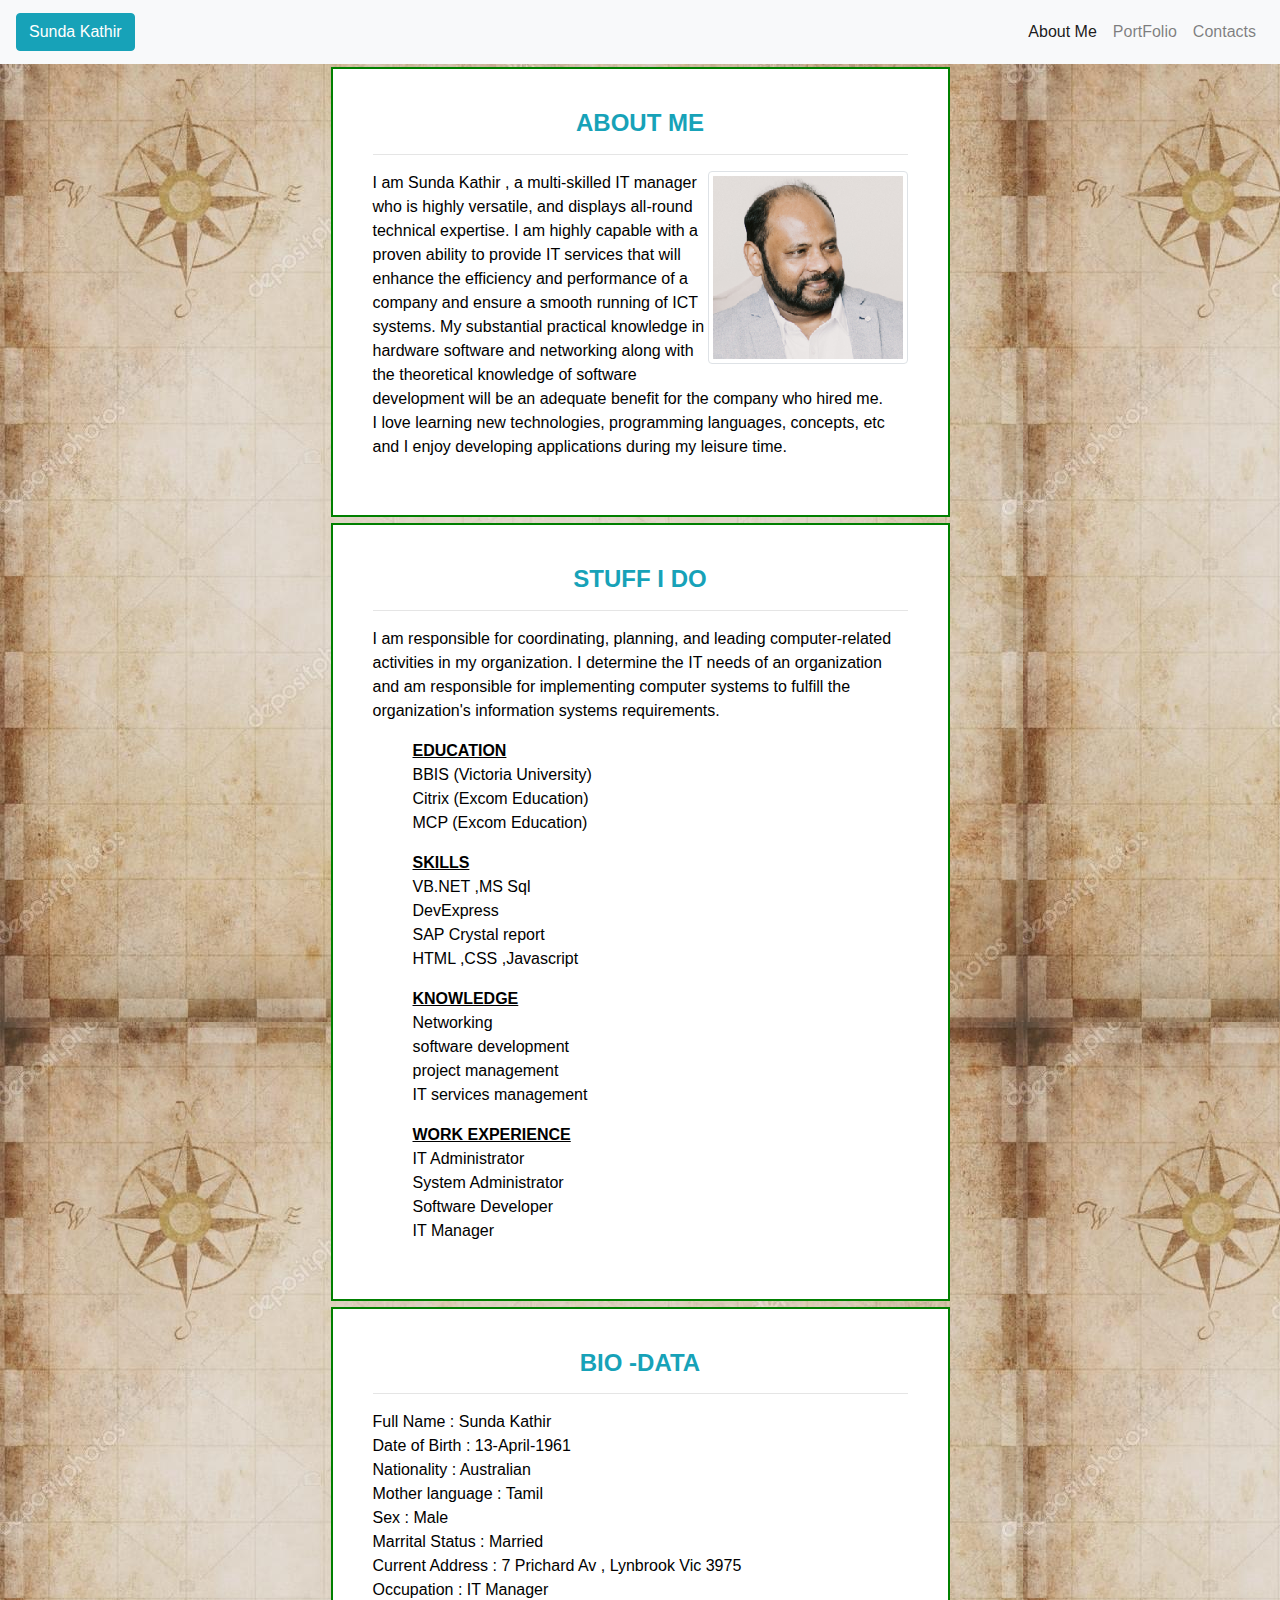
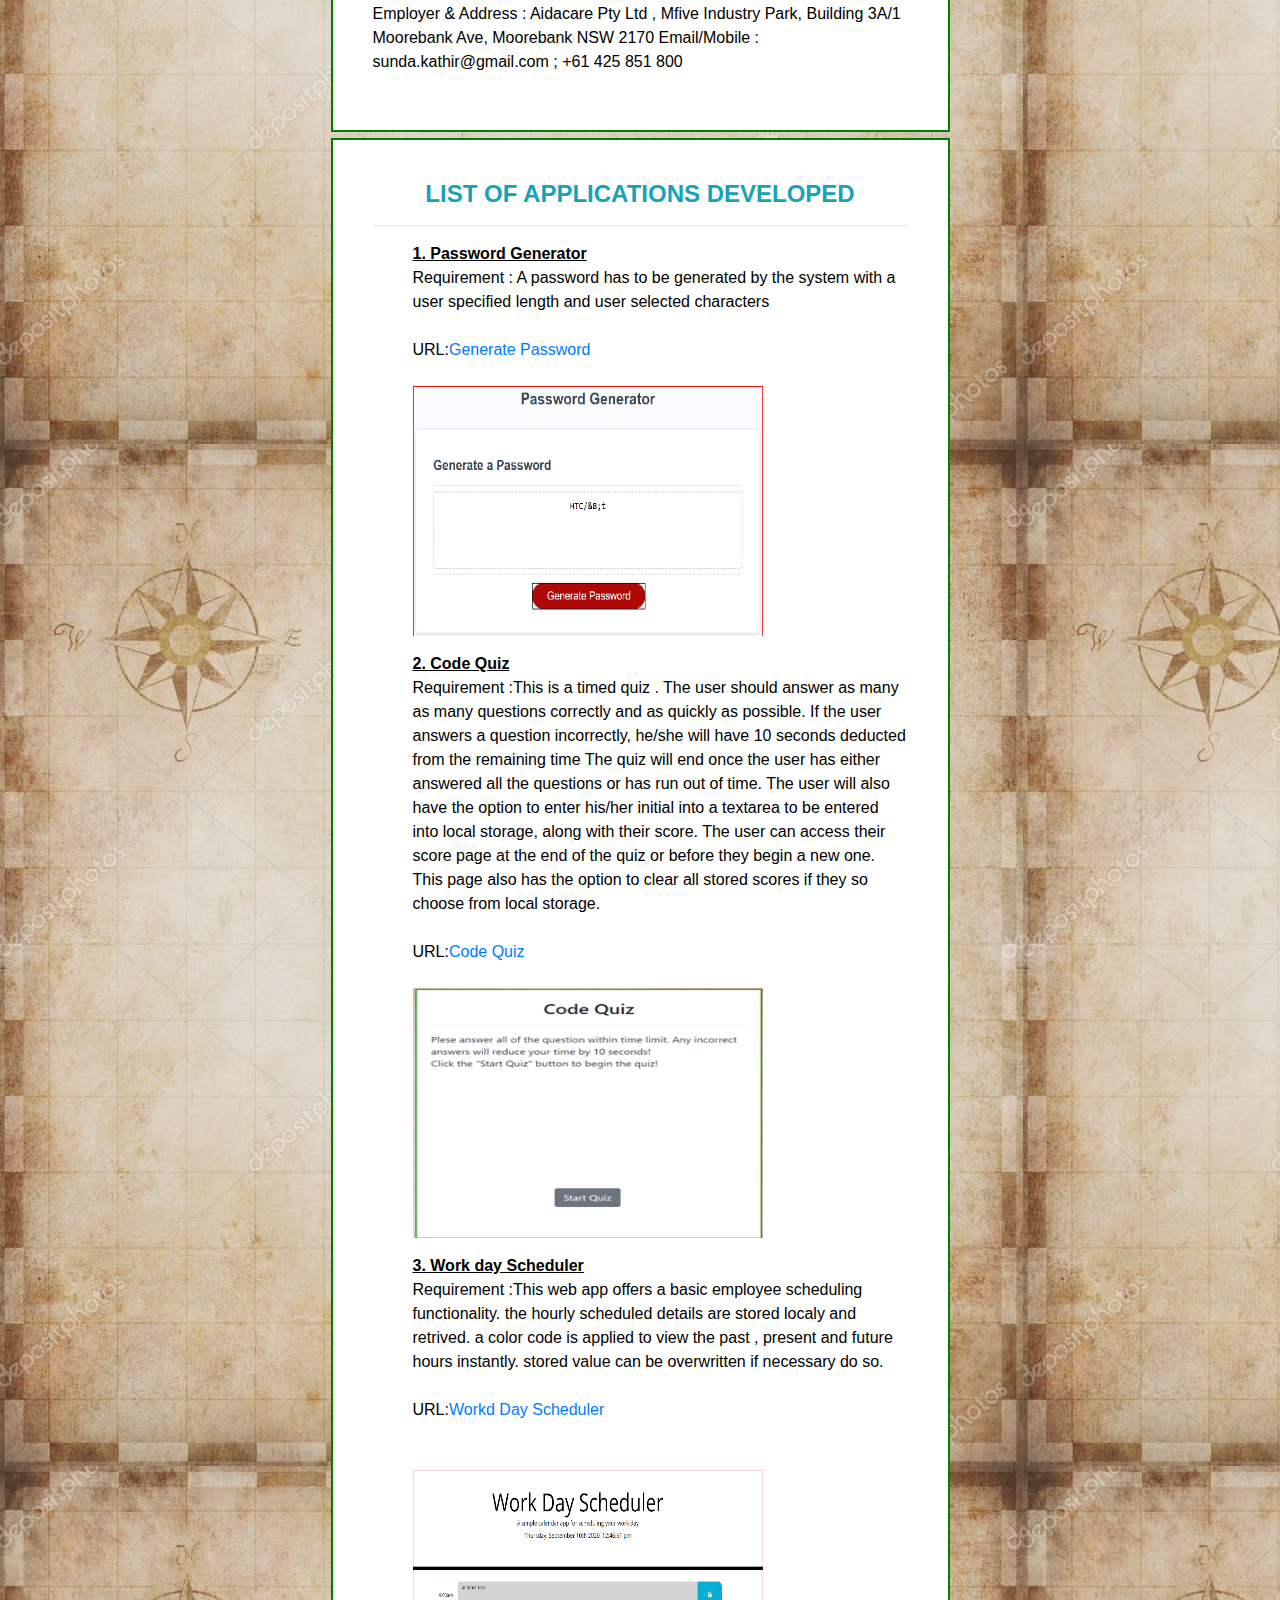
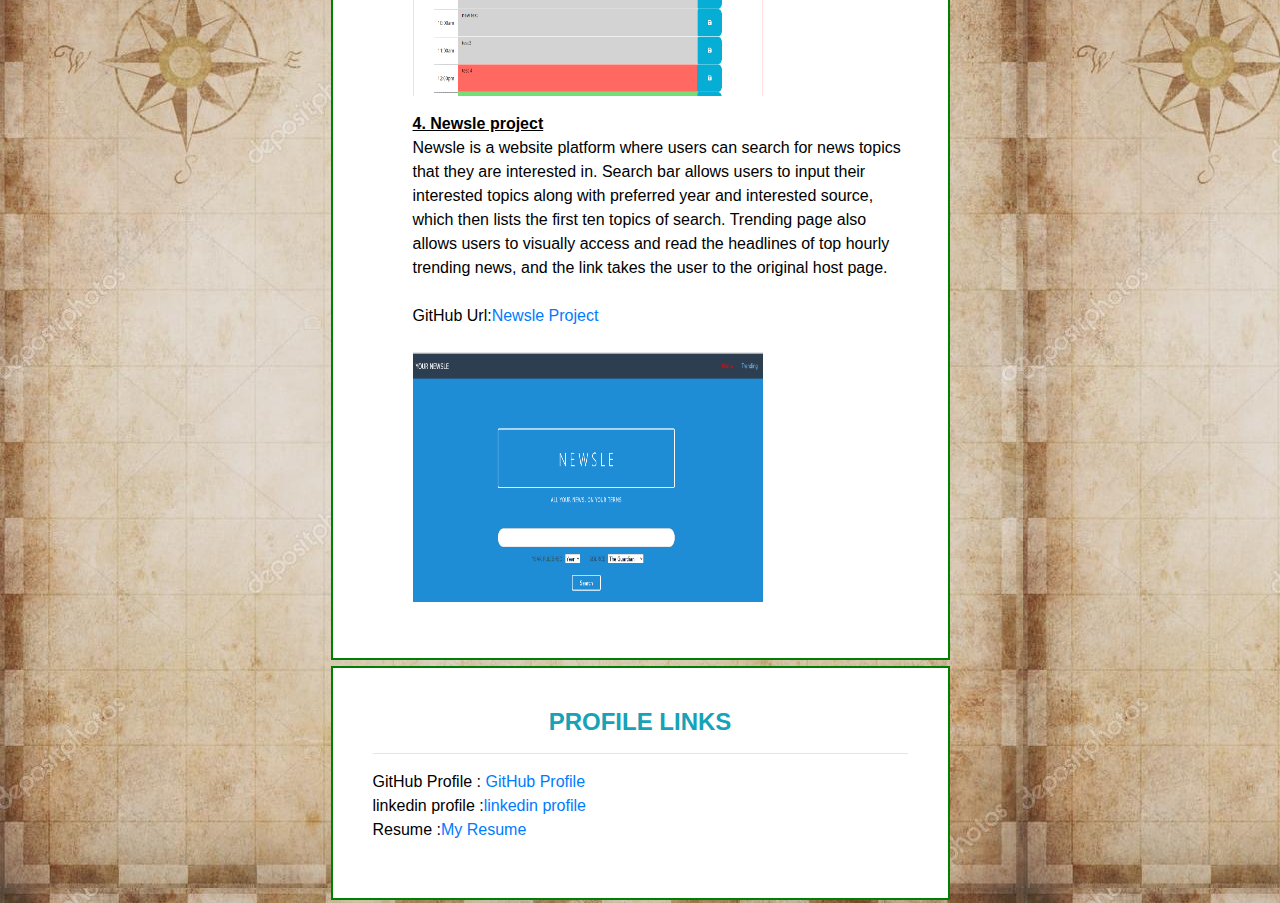
<file: index.html>
<!DOCTYPE html>
<html lang="en">
<head>
    <meta charset="UTF-8">
    <meta name="viewport" content="width=device-width, initial-scale=1.0">
    <title>About Me</title>
    <link rel="stylesheet" href="https://stackpath.bootstrapcdn.com/bootstrap/4.5.2/css/bootstrap.min.css">
    <link rel="stylesheet" href="CSS/CustomStyle.css">
</head>
<nav class="navbar navbar-expand-lg navbar-light bg-light">
  <a class="navbar-brand" href="#"><button type="submit" class="btn btn-info">Sunda Kathir</button> </a>
  <button class="navbar-toggler" type="button" data-toggle="collapse" data-target="#navbarNav" aria-controls="navbarNav" aria-expanded="false" aria-label="Toggle navigation">
    <span class="navbar-toggler-icon"></span>
  </button>
  <div class="collapse navbar-collapse" id="navbarNav">
    <ul class="nav navbar-nav ml-auto">
      <li class="nav-item active">
        <a class="nav-link" href="#">About Me <span class="sr-only">(current)</span></a>
      </li>
      <li class="nav-item">
        <a class="nav-link" href="portfolio.html">PortFolio</a>
      </li>
      <li class="nav-item">
        <a class="nav-link" href="Contacts.html">Contacts</a>
      </li>
    </ul>
  </div>
</nav>
<body>
  <div class="Container">
      <div class ="row">
        <div class ="col-md-3"></div> <!--left side with no content-->
        <div class ="col-md-6"> <!--Main Content-->
          <div class ="CustomDiv">
            <h4 class ="text-center font-weight-bold text-info">ABOUT ME</h4>
            <hr>
            <img src="Images/myImage.png" alt="images" width="200" height="250"  class="float-right img-thumbnail">
            <p>
              I am  Sunda Kathir , a multi-skilled IT manager who is highly versatile, and displays all-round technical expertise. 
              I am highly capable with a proven ability to provide IT services that will enhance the efficiency and 
              performance of a company and ensure a smooth running of ICT systems. My substantial practical knowledge in 
              hardware software and networking along with the theoretical knowledge of software development will be an adequate
              benefit for the company who hired me. <br> 
              I love learning new technologies, programming languages, concepts, etc and I enjoy developing applications during my leisure time.
            </p>
          </div> 
        </div> 
        <div class ="col-md-3"></div><!--Right side with no content-->
      </div>
  </div>
  <div class="Container">
    <div class ="row">
      <div class ="col-md-3"></div> <!--left side with no content-->
      <div class ="col-md-6"> <!--Main Content-->
        <div class ="CustomDiv">
          <h4 class ="text-center font-weight-bold text-info">STUFF I DO </h4>
          <hr>
            <p>
            I am responsible for coordinating, planning, and leading computer-related activities in my organization. 
            I determine the IT needs of an organization and am responsible for implementing computer systems to fulfill 
            the organization's information systems requirements.
            <ul >
							<li>
								
								<p><strong><u>EDUCATION</u></strong>  <br>
									BBIS (Victoria University) <br>
									Citrix (Excom Education) <br>
									MCP (Excom Education)<br>
									
								</p>
								
							</li>
							<li>
								
								<p><strong> <u>SKILLS</u></strong>  <br>
									VB.NET ,MS Sql  <br>
									DevExpress <br>
									SAP Crystal report <br>
									HTML ,CSS ,Javascript 
								</p>
								
							</li>
							<li>
								
								<p><strong><u>KNOWLEDGE</u></strong>  <br>
									Networking <br>
									software development <br>
									project management <br>
									IT services management 

								</P>
								
							</li>
							<li>
								
								<p><strong><u>WORK EXPERIENCE</u></strong>  <br>
									IT Administrator <br>
									System Administrator <br>
									Software Developer <br>
									IT Manager 
								</p>
								
							</li>
						</ul>

          </p>
        </div> 
      </div> 
      <div class ="col-md-3"></div><!--Right side with no content-->
    </div>
</div>
<div class="Container">
  <div class ="row">
    <div class ="col-md-3"></div> <!--left side with no content-->
    <div class ="col-md-6"> <!--Main Content-->
      <div class ="CustomDiv">
        <h4 class ="text-center font-weight-bold text-info">BIO -DATA</h4>
        <hr>
          <p>
          Full Name : Sunda Kathir <br>
          Date of Birth : 13-April-1961 <br>
          Nationality : Australian <br>
          Mother language : Tamil <br>
          Sex : Male <br>
          Marrital Status : Married <br>
          Current Address : 7 Prichard Av , Lynbrook Vic 3975 <br>
          Occupation : IT Manager <br>
          Employer & Address : Aidacare Pty Ltd , Mfive Industry Park, Building 3A/1 Moorebank Ave, Moorebank NSW 2170 Email/Mobile : sunda.kathir@gmail.com ; +61 425 851 800
        </p>
      </div> 
    </div> 
    <div class ="col-md-3"></div><!--Right side with no content-->
  </div>
</div>
<div class="Container">
  <div class ="row">
    <div class ="col-md-3"></div> <!--left side with no content-->
    <div class ="col-md-6"> <!--Main Content-->
      <div class ="CustomDiv">
        <h4 class ="text-center font-weight-bold text-info">LIST OF APPLICATIONS DEVELOPED </h4>
        <hr>
          <p>
            <ul>
            <li>
								
              <p><strong><u>1. Password Generator</u></strong>  <br>
                Requirement : A password has to be generated by the system with a user specified length and user selected characters <br><br>
                URL:<a href="https://sundakathir.github.io/GeneratePassword/" target="_blank">Generate Password</a> <br><br>
                <img src="Images/Screen-PWD-Generator.png" alt="Password Generator screen shot" width ="350" ; height="250";> <br>

              </P>
              
            </li>
            <li>
								
              <p><strong><u>2. Code Quiz</u></strong>  <br>
                 Requirement :This is a timed quiz . The user should answer as many as many questions correctly and as quickly as possible.
                 If the user answers a question incorrectly, he/she will have 10 seconds deducted from the remaining time
                 The quiz will end once the user has either answered all the questions or has run out of time.
                 The user will also have the option to enter his/her initial into a textarea to be entered into local storage, along with their score.
                 The user can access their score page at the end of the quiz or before they begin a new one. 
                 This page also has the option to clear all stored scores if they so choose from local storage. <br> <br>
                 URL:<a href="https://github.com/sundakathir/codequiz/" target="_blank">Code Quiz</a> <br><br>
                <img src="Images/Code Quiz.png" alt="Code Quiz screen shot" width ="350" ; height="250"; > <br>

              </P>
              
            </li>
            <li>
								
              <p><strong><u>3. Work day Scheduler</u></strong>  <br>
                 Requirement :This web app offers a basic employee scheduling functionality.
                 the hourly scheduled details are stored localy and retrived.
                 a color code is applied to view the past , present and future hours instantly.
                 stored value can be overwritten if necessary do so. <br><br>
                 URL:<a href="https://sundakathir.github.io/workschedule/" target="_blank">Workd Day Scheduler</a> <br><br>
                <img src="Images/workdayscheduler.png" alt="Work day scheduler screen shot" width ="350" ; height="250"; > <br>

              </P>
              
            </li>
            <li>
								
              <p><strong><u>4. Newsle project</u></strong>  <br>
                 Newsle is a website platform where users can search for news topics that they are interested in. 
                 Search bar allows users to input their interested topics along with preferred year and interested source, 
                 which then lists the first ten topics of search. Trending page also allows users to visually access and read 
                 the headlines of top hourly trending news, and the link takes the user to the original host page. <br><br>
                 GitHub Url:<a href="https://github.com/Akif448/newsle-project.git" target="_blank">Newsle Project</a> <br><br>
                <img src="Images/newsle.png" alt="Newsle screen shot" width ="350" ; height="250"; > <br>

              </P>
              
            </li>
          </ul>

         
        </p>
      </div> 
    </div> 
    <div class ="col-md-3"></div><!--Right side with no content-->
  </div>
</div>
<div class="Container">
  <div class ="row">
    <div class ="col-md-3"></div> <!--left side with no content-->
    <div class ="col-md-6"> <!--Main Content-->
      <div class ="CustomDiv">
        <h4 class ="text-center font-weight-bold text-info">PROFILE LINKS</h4>
        <hr>
          <p>
            GitHub Profile : <a href="https://github.com/sundakathir" target="_blank">GitHub Profile</a> <br>
            linkedin profile :<a href="https://www.linkedin.com/in/sunda-kathir-b434a7109/" target="_blank">linkedin profile</a> <br>
            Resume :<a href="Images/Sunda Kathir-Resume.pdf" target="_blank">My Resume</a> <br>
           
        </p>
      </div> 
    </div> 
    <div class ="col-md-3"></div><!--Right side with no content-->
  </div>
</div>
  </body>
</html>
</file>
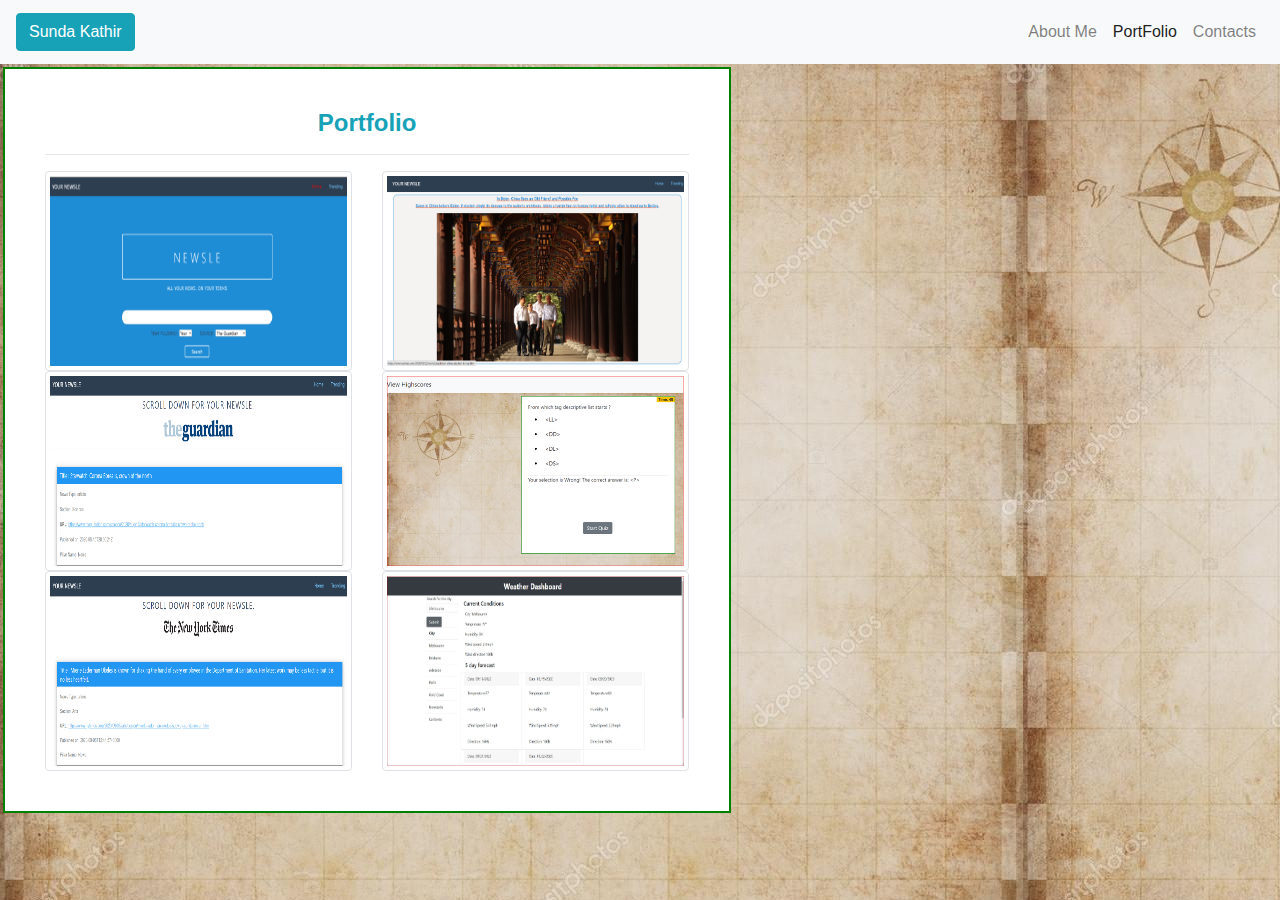
<file: portfolio.html>
<!DOCTYPE html>
<html lang="en">
<head>
    <meta charset="UTF-8">
    <meta name="viewport" content="width=device-width, initial-scale=1.0">
    <title>About Me</title>
    <link rel="stylesheet" href="https://stackpath.bootstrapcdn.com/bootstrap/4.5.2/css/bootstrap.min.css">
    <link rel="stylesheet" href="CSS/CustomStyle.css">
</head>
<nav class="navbar navbar-expand-lg navbar-light bg-light">
  <a class="navbar-brand" href="#"><button type="submit" class="btn btn-info">Sunda Kathir</button> </a>
  <button class="navbar-toggler" type="button" data-toggle="collapse" data-target="#navbarNav" aria-controls="navbarNav" aria-expanded="false" aria-label="Toggle navigation">
    <span class="navbar-toggler-icon"></span>
  </button>
  <div class="collapse navbar-collapse" id="navbarNav">
    <ul class="nav navbar-nav ml-auto">
      <li class="nav-item">
        <a class="nav-link" href="index.html">About Me </a>
      </li>
      <li class="nav-item active">
        <a class="nav-link" href="#">PortFolio <span class="sr-only">(current)</span></a>
      </li>
      <li class="nav-item">
        <a class="nav-link" href="Contacts.html">Contacts</a>
      </li>
    </ul>
  </div>
</nav>
<body>
  <div class="Container">
    <div class ="row">
       
        <div class ="col-md-7"> <!--Main Content-->
          <div class ="CustomDiv">
            <h4 class ="text-center font-weight-bold text-info">Portfolio</h4>
            <hr>
            <div class="row">
              <div class="col-md-6">
                <img src="Images/newsle.png" width="350" ; height="350"; alt="placeholder" class="img-thumbnail img-responsive PortFolio">
                <img src="Images/guardian.png"  width="350" ; height="350";alt="placeholder" class="img-thumbnail img-responsive PortFolio">
                <img src="Images/NyTimespng.png"  width="350" ; height="350";alt="placeholder" class="img-thumbnail img-responsive PortFolio">
              </div>
              <div class="col-md-6"> 
                <img src="Images/Trendingimage.png" width="350" ; height="350"; alt="placeholder" class="img-thumbnail img-responsive PortFolio">
                <img src="Images/codequiz2.png"  width="350" ; height="350";alt="placeholder" class="img-thumbnail img-responsive PortFolio">
                <img src="Images/weatherdashboard.png"  width="350" ; height="350";alt="placeholder" class="img-thumbnail img-responsive PortFolio">
              </div>
            
             
           </div>
          </div> 
         
       
        <div class ="col-md-5"></div><!--Right side with no content-->
    </div>      
  </div>
 
</body>
</html>
</file>
<file: CSS/CustomStyle.css>
.CustomDiv {
    margin: 3px;
    background-color: white;
    border: 2px solid green;
    padding: 40px;
    color: black;
   
  }
 ul {
  list-style-type: none;
 }

 .responsive {
  width: 100%;
  height: auto;
}

.PortFolio {
  width: 400px;
  height: 200px;
}


  body
  { 
    background-image: url("../Images/bgImage.jpg")
  };
   


 p{
    color: black;
}

#Message
{
    height:200px;
    width: 100%;
    
}
</file>
